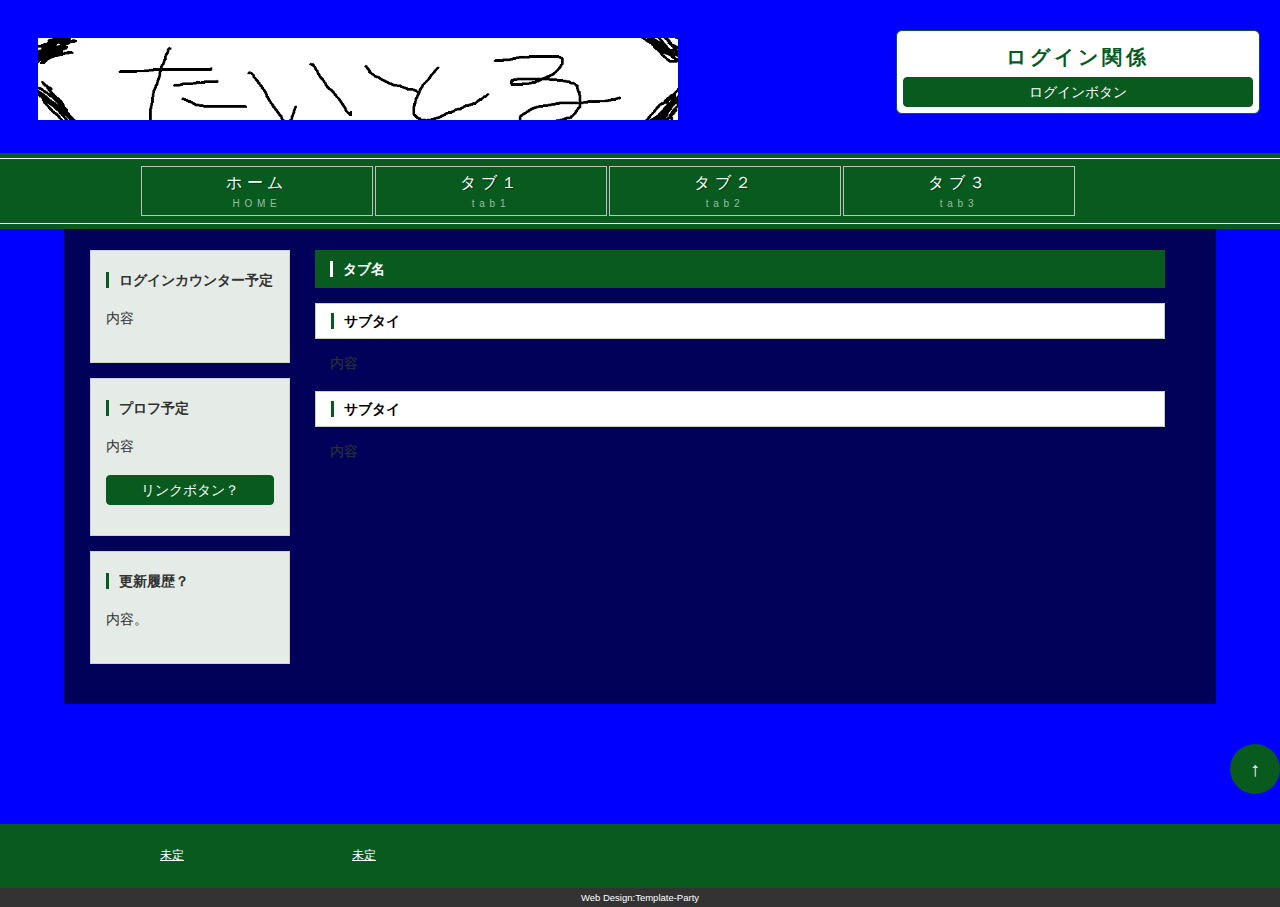
<file: てんぷれ -.html>
<!DOCTYPE html>
<html lang="ja">
<head>
<meta charset="UTF-8">
<meta http-equiv="X-UA-Compatible" content="IE=edge">
<title>project0</title>
<meta name="viewport" content="width=device-width, initial-scale=1">
<meta name="description" content="サイト説明">
<meta name="keywords" content="キーワード１,キーワード２,キーワード３,キーワード４,キーワード５">
<link rel="stylesheet" href="css/style.css">

</head>

<body>

<div id="head">

<header>
<div class="inner">
<h1 id="logo"><a href="#"><img src="images/logo.png" alt="Sample"></a></h1>
<div id="contact">
<p class="tel">ログイン関係</p>
<p class="form"><a>ログインボタン</a></p>
</div>
</div>
</header>

<!--PC用（801px以上端末）メニュー-->
<nav id="menubar">
<ul>
<li><a href="#">ホーム<span>HOME</span></a></li>
<li><a href="11.html">タブ１<span>tab1</span></a></li>
<li><a href="22.html">タブ２<span>tab2</span></a></li>
<li><a href="33.html">タブ３<span>tab3</span></a></li>
</ul>
</nav>
<!--小さな端末用（800px以下端末）メニュー-->
<nav id="menubar-s">
<ul>
<li><a href="#">ホーム<span>HOME</span></a></li>
<li><a href="11.html">タブ１<span>tab1</span></a></li>
<li><a href="22.html">タブ２<span>tab2T</span></a></li>
<li><a href="33.html">タブ３<span>tab3</span></a></li>
</ul>
</nav>

</div>
<!--/head-->

<div id="contents">

<div id="contents-inner">

<div id="main">

<section>

<h2>タブ名</h2>

<h3>サブタイ</h3>
<p>内容</p>

<h3>サブタイ</h3>
<p>内容</p>

</section>

</div>
<!--/main-->

<div id="sub">

<nav class="box1">
<h2>ログインカウンター予定</h2>
<p>内容</p>
</nav>

<section class="box1">
<h2>プロフ予定</h2>
<p>内容</p>
<p class="form"><a href="ゆーあーるえる">リンクボタン？</a></p>
</section>

<section class="box1">
<h2>更新履歴？</h2>
<p>内容。</p>
</section>
<!--/box1-->



</div>
<!--/sub-->

</div>
<!--/contents-inner-->

</div>

<p id="pagetop"><a href="#">↑</a></p>

</div>
<!--/contents-->

<footer>
<div id="footermenu">
<ul>
<li><a href="#">未定</a></li>
</ul>
<ul>
<li><a href="#">未定</a></li>
</ul>
</div>
<!--/footermenu-->

<div id="copyright">
<span class="pr"><a>Web Design:Template-Party</a></span>
</div>

</footer>

</body>
</html>
</file>
<file: css/style.css>
@charset "utf-8";


/*PC・タブレット・スマホ共通設定
---------------------------------------------------------------------------*/

/*全体の設定
---------------------------------------------------------------------------*/
body {
	margin: 0px;
	padding: 0px;
	color: #333;	/*全体の文字色*/
	font-family:"ヒラギノ角ゴ Pro W3", "Hiragino Kaku Gothic Pro", "メイリオ", Meiryo, Osaka, "ＭＳ Ｐゴシック", "MS PGothic", sans-serif;	/*フォント種類*/
	font-size: 14px;	/*文字サイズ*/
	line-height: 2;		/*行間*/
	background: blue;	/*背景色*/
	-webkit-text-size-adjust: none;
}
h1,h2,h3,h4,h5,p,ul,ol,li,dl,dt,dd,form,figure,form {margin: 0px;padding: 0px;font-size: 100%;}
ul {list-style-type: none;}
ol {padding-left: 40px;padding-bottom: 15px;}
img {border: none;max-width: 100%;height: auto;vertical-align: middle;}
table {border-collapse:collapse;font-size: 100%;border-spacing: 0;}
iframe {width: 100%;}

/*リンク（全般）設定
---------------------------------------------------------------------------*/
a {
	color: #333;	/*リンクテキストの色*/
	/*-webkit-transition: 0.5s;	マウスオン時の移り変わるまでの時間設定。0.5秒。*/
	/*transition: 0.5s;			同上*/
}
a:hover {
	/*color: #085a1f;			マウスオン時の文字色*/
	/*text-decoration: none;	マウスオン時に下線を消す設定。残したいならこの１行削除。*/
}

/*ヘッダー（ロゴが入った最上段のブロック）
---------------------------------------------------------------------------*/
/*ヘッダーブロック*/
header .inner {
	width: 100%;	/*幅*/
	height: 140px;	/*高さ*/
	margin: 0 ;
	/*background: url(../images/header_bg_s.png) no-repeat right bottom;	/*背景画像（古いブラウザ用）*/ */
	/*background: url(../images/header_bg.png) no-repeat right bottom/auto 130px;	/*背景画像。最後の130pxは高さの指定。*/ */
}
/*ロゴ画像*/
header #logo {
	width: 50%;	/*ロゴ画像の幅*/
	float: left;	/*左に回り込み*/
	margin: 3% 0 3% 3%;	/*ロゴの上にあける余白。上下のバランスをここで調整して下さい。*/
}

/*ヘッダー右側の電話番号ブロック
---------------------------------------------------------------------------*/
/*ブロック全体*/
#contact {
	float: right;	/*右に回り込み*/
	margin-bottom: 10px;
	margin-right: 20px;
	margin-top: 30px; /*ブロックの上にあける余白。上下のバランスをここで調整して下さい。*/
	width: 350px;	/*ブロック幅*/
	border-radius: 6px;	/*角丸のサイズ*/
	padding: 6px;		/*ボックス内の余白*/
	border: 1px solid #085a1f;	/*枠線の幅、線種、色*/
	background: #fff;	/*背景色*/
	color: #085a1f;	/*文字色*/
	text-align: center;	/*文字をセンタリング*/
}
/*TEL*/
.tel {
	letter-spacing: 0.2em;	/*文字間隔を広くする設定。通常がいいならこの行削除。*/
	font-size: 20px;		/*文字サイズを大きく*/
	font-weight: bold;		/*文字を太く*/
}
/*TELの受付時間の小文字部分*/
.tel span {
	font-size: 11px;	/*文字サイズを小さく*/
	display: block;
	font-weight: normal;	/*太字の設定を解除する設定*/
	letter-spacing: 0.1em;	/*文字間隔*/
}
/*「ログインフォーム」ブロック*/
.form {
	font-size: 14px;	/*文字サイズ*/
	text-align: center;
}
.form a {
	display: block;
	text-decoration: none;
	color: #fff;	/*背景色*/
	border: 1px solid #085a1f;	/*枠線の幅、線種、色*/
	border-radius: 4px;		/*角丸のサイズ*/
	background: #085a1f;	/*背景色*/
}
.form a:hover {
	/*background: #fff;	マウスオン時の背景色*/
	/*color: #085a1f;		マウスオン時の文字色*/
}

/*メインメニュー
---------------------------------------------------------------------------*/
/*メニューブロック*/
#menubar,
#menubar-s {
	clear: both;
	overflow: hidden;
	background: #085a1f;	/*背景色*/
	border-top: 1px solid #fff;		/*上の線の幅、線種、色*/
	border-bottom: 1px solid #fff;	/*下の線の幅、線種、色*/
	outline: 5px solid #085a1f;		/*アウトライン。上の２行で設定しているラインの外側の線。*/
	padding: 6px 0px;	/*上下、左右へのボックス内の余白*/
}
#menubar ul {
	width: 1000px;	/*幅*/
	margin: 0 auto;
	overflow: hidden;
}
/*メニュー１個あたりの設定*/
#menubar li,
#menubar-s li {
	border: #c0c0c0 solid; /* ヘッダメニューの境界線（色、スタイル） */
	border-width: 1px 1px; /* ヘッダメニューの境界線の太さ（上下、左右） */
	margin: 1px;
	float: left;	/*左に回り込み*/
	width: 23%;		/*幅*/
}
#menubar li a,
#menubar-s li a {
	display:  block;
	text-decoration: none;
	text-align: center;
	color: #fff;	/*文字色*/
	font-size: 16px;	/*文字サイズ*/
	line-height: 1.6;	/*行間*/
	letter-spacing: 0.3em;	/*文字間隔を少し広くする設定*/
	text-shadow: 1px 1px 1px rgba(0,0,0,0.4);	/*文字の影。右、下、幅、色の順の設定。色はrgbでの指定で「0,0,0」は黒で「0.4」が透明度40%の事。*/
	padding: 3px 0px;	/*上下、左右へのボックス内の余白*/
}
/*小文字の設定*/
#menubar li a span,
#menubar-s li a span{
	font-size: 10px;	/*文字サイズ*/
	display: block;
	color: rgba(255,255,255,0.6);	/*文字色。「255,255,255」は白で「0.6」が透明度40%の事。*/
	text-shadow: none;
}
/*マウスオン時*/
#menubar li a:hover {
	/*background: #fff;	背景色*/
	/*color: #085a1f;		文字色*/
	/*text-shadow: none;*/
	/*border-radius: 6px;	角丸のサイズ*/
}
#menubar li a:hover span {
	/*color: #085a1f;	文字色*/
}
/*スマホ用メニューを表示させない*/
#menubar-s {
	display: none;
}
/*３本バーアイコンを表示させない*/
#menubar_hdr {
	display: none;
}

/*コンテンツ
---------------------------------------------------------------------------*/
/*main,sub,sideを囲むブロック設定*/
#contents {
	background-color:rgba(2,2,2,0.65);
	clear: left;
	padding: 2%;	/*上部メニューとの余白*/
	overflow: hidden;
	width: 1100px;		/*幅*/
	margin: 0 auto;
}
/*main,subを囲むブロック設定*/
#contents-inner {
	float: left;
	width: 1075px;
	overflow: hidden;
}
/*main,subを囲むブロック設定（※２カラム利用時）*/
.c2 #contents-inner {
	float: none;
	width: 100%;
}

/*メインコンテンツ
---------------------------------------------------------------------------*/
#main {
	float: right;	/*右側に回り込み*/
	width: 850px;	/*幅*/
}
/*２カラム利用時*/
.c2 #main {
	width: 770px;
}
/*mainコンテンツのh2タグの設定*/
#main h2 {
	clear: both;
	margin-bottom: 15px;
	color: #FFF;		/*文字色*/
	padding: 5px 15px;	/*上下、左右への余白*/
	background: #085a1f;	/*背景色*/
}
/*mainコンテンツのh2タグの１文字目への設定*/
#main h2::first-letter {
	border-left: 3px solid #fff;	/*左側のアクセント用ラインの幅、線種、色*/
	padding-left: 10px;	/*アクセントラインと文字の間にとる余白*/
}
/*mainコンテンツのh3タグの設定*/
#main h3 {
	clear: both;
	margin-bottom: 15px;
	padding: 3px 15px;	/*上下、左右への余白*/
	color: #000;		/*文字色*/
	background: #fff;	/*背景色（古いブラウザ用）*/
	border: 1px solid #ccc;	/*線の幅、線種、色*/
}
/*mainコンテンツのh3タグの１文字目への設定*/
#main h3::first-letter {
	border-left: 3px solid #085a1f;	/*左側のアクセント用ラインの幅、線種、色*/
	padding-left: 10px;	/*アクセントラインと文字の間にとる余白*/
}
/*mainコンテンツの段落タグ設定*/
#main p {
	padding: 7px 15px 14px;	/*上、左右、下への余白*/
}
#main p + p {
	padding-top: 0px;
}
#main h2 + p,
#main h3 + p {
	padding-top: 0px;
	margin-top: -5px;
}

/*各ブロック
---------------------------------------------------------------------------*/
/*各ボックスの設定*/
#main .list {
	border: 1px solid #bcbcbc;	/*枠線の幅、線種、色*/
	margin-bottom: 15px;	/*ボックスの下に空ける余白*/
	position: relative;
	overflow: hidden;
	-webkit-box-shadow: 1px 1px 2px rgba(0,0,0,0.1);	/*影の設定。右・下・ぼかし幅・色の設定。「0,0,0」はrgbでの「黒」を指し、「0.1」は透明度「10%」の事。*/
	box-shadow: 1px 1px 2px rgba(0,0,0,0.1);			/*同上*/
}
#main .list a {
	padding: 3%;	/*ボックス内の余白*/
	text-decoration: none;
	display: block;
	overflow: hidden;
}
/*マウスオン時のボックス*/
#main .list a:hover {
	/*background: #e5ebe7;	背景色*/
}
/*ボックス内のh4タグ設定*/
#main .list h4 {
	margin-bottom: 0.5em;
	color: #085a1f;		/*文字色*/
	border-bottom: 1px solid #CCC;	/*下線の幅、線種、色*/
}
/*ボックス内のh4タグの１文字目への設定*/
#main .list h4::first-letter {
	border-left: 3px solid #085a1f;	/*左側の線の幅、線種、色*/
	padding-left: 10px;	/*線と文字との余白*/
}
/*ボックス内の段落タグ設定*/
#main .list p {
	padding: 0px;
	margin-left: 24%;	/*左側の写真幅とのバランスをとって設定*/
}
/*ボックス内の写真設定*/
#main .list figure img {
	float: left;	/*画像を左へ回り込み*/
	width: 20%;		/*写真の幅*/
	background: #FFF;	/*画像の背景色。ここでは枠線と画像の間の色になります。*/
	padding: 1%;			/*余白。ここに上の行で設定した背景色が出ます。*/
	border: 1px solid #CCC;	/*枠線の幅、線種、色*/
	margin-right: 1%;		/*写真の右側に空ける余白*/
}
/*登録日情報*/
#main .list .date {
	display:block;
	font-size:11px;
	color:#999;
	text-align: right;
}
/*各ボックスの設定（※compactタイプへの追加設定）*/
#main .list.compact {
	width: 18%;	/*幅*/
	float: left;
	margin-left: 1.3%;
	font-size: 11px;	/*文字サイズ*/
	line-height: 1.2;
}
#main .list.compact a {
	height: 220px;	/*高さ*/
}
/*ボックス内のh4タグ設定（※compactタイプへの追加設定）*/
#main .list.compact h4 {
	border: none;
}
/*ボックス内のh4タグの１文字目への設定（※compactタイプへの追加設定）*/
#main .list.compact h4::first-letter {
	border: none;
	padding: 0;
}
/*ボックス内の段落タグ設定（※compactタイプへの追加設定）*/
#main .list.compact p {
	margin: 0;
}
/*ボックス内の写真設定（※compactタイプへの追加設定）*/
#main .list.compact figure img {
	float: none;
	margin: 0;
	margin-bottom: 5px;
	border: none;
	width: auto;
	padding: 0;
}

/*一覧ページテーブル
---------------------------------------------------------------------------*/
#main .list table {
	font-size: 12px;	/*文字サイズ*/
	background: #FFF;	/*背景色*/
	width: 76%;			/*テーブル幅*/
	margin-bottom: 5px;
}
#main .list table,
#main .list table td,
#main .list table th{
	border: 1px solid #bcbcbc;	/*枠線の幅、線種、色*/
}
#main .list table td,
#main .list table th{
	padding: 1%;	/*テーブル内の余白*/
}
/*色のついた見出しブロック*/
#main .list table th{
	width: 20%;		/*幅*/
	text-align: center;		/*文字をセンタリング*/
	font-weight: normal;	/*デフォルトの太字を標準にする設定*/
	background: #edf0f5;	/*背景色*/
}
/*白い説明用ブロック*/
#main .list table td {
	width: 30%;	/*幅*/
}

/*画像切り替えｊｓ予定
---------------------------------------------------------------------------*/
/*大きな画像のボックスと説明文を入れるボックス*/
#item-image {
	position: relative;
}
/*大きな画像の１行目*/
#item-image #item_image1 {
	z-index:2;
	position:relative;
	overflow:hidden;
}
/*大きな画像の２行目*/
#item-image #item_image2 {
	z-index:1;
	position:absolute;
	left:0px;
	top:0px;
	overflow:hidden;
}
/*サムネイル画像*/
.thumbnail {
	width: 80px;	/*画像の幅*/
	height: 80px;	/*画像の高さ*/
	border: 1px solid #ccc;	/*枠線の幅、線種、色*/
	margin-bottom: 15px;
}
.thumbnail:hover {
	/*border: 1px solid #000;	マウスオン時の枠線の幅、線種、色*/
}

/*sub,sideコンテンツ
---------------------------------------------------------------------------*/
#sub,#side {
	width: 200px;	/*幅*/
	overflow: hidden;
}
#sub {
	float: left;	/*左に回り込み*/
}
#side {
	float: right;	/*右に回り込み*/

}
.c2 #side {
	display: none;	/*２カラム利用時にsideブロックを非表示にする設定*/
}
/*sub,sideコンテンツ内のh2タグ設定*/
#sub h2,
#side h2 {
	padding-bottom: 10px;
}
/*sub,sideコンテンツのh2タグの１文字目への設定*/
#sub h2::first-letter,
#side h2::first-letter{
	border-left: 3px solid #085a1f;	/*左側のアクセント用ラインの幅、線種、色*/
	padding-left: 10px;	/*アクセントラインと文字の間にとる余白*/
}
/*sub,sideコンテンツ内のpタグ設定*/
#sub p,
#side p {
	padding: 0px 0px 15px;
}

/*sub,sideコンテンツ内のメニュー
---------------------------------------------------------------------------*/
/*メニュー全体の設定*/
#sub ul.submenu,
#side ul.submenu{
	margin-bottom: 15px;	/*メニューブロックの下に空けるスペース*/
	border-top: solid 1px #e4e4e4;	/*上の線の線種、幅、色*/
}
/*メニュー１個ごとの設定*/
#sub ul.submenu li,
#side ul.submenu li{
	background: #fff;	/*背景色*/
	border-bottom: solid 1px #e4e4e4;	/*下の線の線種、幅、色*/
}
#sub ul.submenu li a,
#side ul.submenu li a{
	text-decoration: none;
	display: block;
	padding: 2px 10px;	/*メニュー内の余白。上下、左右への設定。*/
}

/*sub,sideコンテンツ内のbox1
---------------------------------------------------------------------------*/
#sub .box1,
#side .box1 {
	padding: 15px;			/*ボックス内の余白*/
	margin-bottom: 15px;	/*ボックスの下に空けるスペース*/
	background: #e5ebe7;	/*背景色*/
	border: solid 1px #d1d1d1;	/*線の線種、幅、色*/
}
/*box1内のメニューの設定*/
#sub .box1 ul.submenu,
#side .box1 ul.submenu {
	margin-bottom: 0px;
}

/*sub,sideコンテンツ　物件ボックス
---------------------------------------------------------------------------*/
/*ボックス１個あたりの設定*/
#sub .list,
#side .list {
	font-size: 10px;	/*文字サイズ*/
	line-height: 1.5;	/*行間*/
	position: relative;
	overflow: hidden;
	background: #fff;	/*背景色*/
	line-height: 1.2;
}
#sub .list a,
#side .list a {
	padding: 5px;	/*ボックス内の余白*/
	text-decoration: none;
	display: block;
	overflow: hidden;
	background: #fff;	/*背景色*/
	border-bottom: 1px solid #ccc;	/*下線の幅、線種、色*/
}
/*奇数番目のボックスにだけ背景色をつける設定*/
#sub .list:nth-of-type(odd) a,
#side .list:nth-of-type(odd) a {
	background: #e5ebe7;
}
/*h4見出しタグ*/
#sub .list h4,
#side .list h4{
	color: #085a1f;		/*文字色*/
}
/*サムネイル画像設定*/
#sub .list figure img,
#side .list figure img {
	float: left;	/*左に回り込みさせる設定*/
	width: 50px;		/*幅*/
	margin-right: 5px;	/*画像の右側に空けるスペース*/
	border: 1px solid #ccc;	/*枠線の幅、線種、色*/
}
/*.box1の中の物件ボックス設定*/
#sub .box1 .list a,
#side .box1 .list a {
	background: #fff;	/*背景色*/
}

/*フッター設定
---------------------------------------------------------------------------*/
footer {
	clear: both;
	background: #085a1f;	/*背景色*/
	color: #fff;	/*文字色*/
	font-size: 85%;	/*文字サイズ*/
}
footer a {
	color: #fff;
}
footer a:hover {
	/*color: #fff;*/
}
footer .pr {
	display: block;
	font-size: 80%;
}

/*フッターメニュー
---------------------------------------------------------------------------*/
/*ボックス全体*/
#footermenu {
	width: 960px;	/*幅*/
	margin: 0 auto;
	overflow: hidden;
	padding: 20px;
}
/*１行分の設定*/
#footermenu ul {
	float: left;	/*左に回り込み*/
	width: 18%;		/*幅*/
	padding-right: 2%;
}

/*コピーライト
---------------------------------------------------------------------------*/
#copyright {
	clear: both;
	text-align: center;
	background: #333;	/*背景色*/
}
#copyright a {
	text-decoration: none;
}

/*トップページ内「更新情報・お知らせ」ブロック
---------------------------------------------------------------------------*/
/*ブロック全体の設定*/
#new dl{
	padding-left: 15px;
	margin-bottom: 15px;
	height: 170px;
	overflow: auto;
}
/*日付設定*/
#new dt {
	font-weight: bold;	/*太字にする設定。標準がいいならこの行削除。*/
	float: left;
	width: 8em;
}
/*記事設定*/
#new dd {
	padding-left: 8em;
}

/*テーブル
---------------------------------------------------------------------------*/
/*ta1設定*/
.ta1 {
	width: 100%;
	margin-bottom: 15px;
}
.ta1, .ta1 td, .ta1 th {
	border: 1px solid #ccc;	/*テーブルの枠線の幅、線種、色*/
	padding: 10px;	/*ボックス内の余白*/
	word-break: break-all;
}
/*テーブル１行目に入った見出し部分*/
.ta1 th.tamidashi {
	width: auto;
	text-align: left;	/*左よせ*/
	background: #e5ebe7;	/*背景色*/
}
/*ta1の左側ボックス*/
.ta1 th {
	width: 140px;	/*幅*/
	text-align: center;	/*センタリング*/
}
/*こだわりアイコンのフロート指定(CMS用)*/
.ta1 td .specialbox {
	float: left;
	width: 25%;
	height: 40px;
}
.ta1 td .specialbox img {
	vertical-align: middle;
}

/*PAGE TOP設定
---------------------------------------------------------------------------*/
#pagetop {
	clear: both;
	padding-top: 40px;
}
#pagetop a {
	color: #FFF;		/*文字色*/
	font-size: 20px;	/*文字サイズ*/
	background: #085a1f;	/*背景色*/
	text-decoration: none;
	text-align: center;
	display: block;
	float: right;
	border-radius: 50%;	/*角丸のサイズ*/
	width: 50px;	/*幅*/
	line-height: 50px;	/*高さ*/
	margin-bottom: 30px;
}
/*マウスオン時*/
#pagetop a:hover {
	/*background-color: #999;	背景色*/
	/*color: #FFF;			文字色*/
}

/*トップページのNEWアイコン
---------------------------------------------------------------------------*/
.newicon {
	background: #F00;	/*背景色*/
	color: #FFF;		/*文字色*/
	font-size: 10px;	/*文字サイズ*/
	padding: 0px 5px;
	border-radius: 2px;
	margin: 0px 5px;
}

/*「おすすめ」表示
---------------------------------------------------------------------------*/
.osusume {
	font-size: 10px;	/*文字サイズ*/
	color: #FFF;		/*文字色*/
	background: #F00;	/*背景色*/
	text-align: center;
	display: block;
	width: 120px;
	position: absolute;
	right: 0px;
	bottom: 0px;
	-webkit-transform: rotate(-45deg) translate(37px,20px);
	-ms-transform: rotate(-45deg) translate(37px,20px);
	transform: rotate(-45deg) translate(37px,20px);
}
h2 span.osusume {
	position: static;
	-webkit-transform: none;
	-ms-transform: none;
	transform: none;
	display: inline-block;
}

/*「ご契約済」表示
---------------------------------------------------------------------------*/
.sumi {
	font-size: 10px;	/*文字サイズ*/
	color: #FFF;		/*文字色*/
	background: #069;	/*背景色*/
	text-align: center;
	display: block;
	width: 120px;
	position: absolute;
	right: 0px;
	bottom: 0px;
	-webkit-transform: rotate(-45deg) translate(37px,20px);
	-ms-transform: rotate(-45deg) translate(37px,20px);
	transform: rotate(-45deg) translate(37px,20px);
}
h2 span.sumi {
	position: static;
	-webkit-transform: none;
	-ms-transform: none;
	transform: none;
	display: inline-block;
}

/*その他
---------------------------------------------------------------------------*/
.look {background: #e5e5e5;padding: 5px 10px;border-radius: 4px;}
.mb15,.mb1em {margin-bottom: 15px;}
.clear {clear: both;}
ul.disc {padding: 0em 25px 15px;list-style: disc;}
.color1, .color1 a {color: #085a1f;}
.pr {font-size: 10px;}
.wl {width: 96%;}
.ws {width: 50%;}
.c {text-align: center;}
.r {text-align: right;}
.l {text-align: left;}
img.fr {float: right;margin-left: 10px;margin-bottom: 10px;}
img.fl {float: left;margin-right: 10px;margin-bottom: 10px;}
.big1 {font-size: 24px;letter-spacing: 0.2em;}
.mini1 {font-size: 11px;display: inline-block;line-height: 1.5;}
.sh {display: none;}



/*画面幅800px以下の設定
---------------------------------------------------------------------------*/
@media screen and (max-width:800px){

/*ヘッダー（ロゴが入った最上段のブロック）
---------------------------------------------------------------------------*/
/*ヘッダーブロック*/
header .inner {
	width: auto;
	height: 100px;
	/*background: url(../images/header_bg.png) no-repeat right bottom/60%;*/
	margin: 0 10px;
}
/*ロゴ画像*/
header #logo {
	margin: 3%;	/*ロゴの上にあける余白。上下のバランスをここで調整して下さい。*/
}

/*ヘッダー右側の電話番号ブロック
---------------------------------------------------------------------------*/
/*ブロック全体*/
#contact {
	float:auto;
	width: auto;
	/*display: none;*/
}
	
/*メインメニュー
---------------------------------------------------------------------------*/
/*スマホ用メニューを非表示から表示に切り替える*/
#menubar-s {
	display: block;
	margin-top: 8px;
}
/*PC用メニューを非表示にする*/
#menubar {
	display: none;
}

/*３本バーアイコン設定
---------------------------------------------------------------------------*/
/*３本バーブロック*/
#menubar_hdr {
	display: block;
	position: absolute;
	top: 25px;		/*上から25pxの場所に配置*/
	right: 10px;	/*右から10pxの場所に配置*/
	width: 30px;	/*幅*/
	border: 1px solid #000;	/*枠線の幅、線種、色*/
	border-radius: 4px;	/*角丸のサイズ*/
	padding: 12px 10px 5px;	/*上、左右、下へのボックス内余白*/
	background: #fff;
}
/*３本のバー（1本あたり）*/
#menubar_hdr span {
	display: block;
	border-top: 3px solid #000;	/*枠線の幅、線種、色*/
	margin-bottom: 7px;	/*バー同士の余白*/
}

/*コンテンツ
---------------------------------------------------------------------------*/
/*main,sub,sideを囲むブロック設定*/
#contents {
	background-color:rgba(2,2,2,0.65);
	width: auto;
	padding: 10px;
}
/*main,subを囲むブロック設定*/
#contents-inner {
	float: none;
	width: auto;
}

/*main,sub,sideコンテンツ
---------------------------------------------------------------------------*/
#main, #sub, #side {
	float: none;
	width: auto;
}

/*メインコンテンツ
---------------------------------------------------------------------------*/
/*２カラム利用時*/
.c2 #main {
	width: auto;
}

/*トップページ内「更新情報・お知らせ」ブロック
---------------------------------------------------------------------------
section#new h2.open {
	background: #085a1f url(../images/btn_minus.png) no-repeat right center/34px 34px;
}
section#new h2.close {
	background: #085a1f url(../images/btn_plus.png) no-repeat right center/34px 34px;
}
*/
/*フッターメニュー
---------------------------------------------------------------------------*/
/*ボックス全体*/
#footermenu {
	width: auto;
}

/*その他
---------------------------------------------------------------------------*/
body.s-n #sub,body.s-n #side,body.s-n #footermenu {display: none;}
.sh {display:block;}
.pc {display:none;}

}

/*画面幅600px以下の設定
---------------------------------------------------------------------------*/
@media screen and (max-width:600px){

/*メインメニュー
---------------------------------------------------------------------------*/
/*メニュー１個あたりの設定*/
#menubar-s li {
	width: 48%;		/*幅*/
}

}

/*画面幅414px以下の設定
---------------------------------------------------------------------------*/
@media screen and (max-width:414px){

/*ヘッダー（ロゴが入った最上段のブロック）
---------------------------------------------------------------------------*/
/*ヘッダーブロック*/
header .inner {
	height: 70px;
	background: none;	/*ヘッダー背景画像を消す*/
}
/*ロゴ画像*/
header #logo {
	width: 100%;
	margin: 1%;
}

/*メインメニュー
---------------------------------------------------------------------------*/
/*メニューブロック*/
#menubar-s {
	padding: 0px;
}
/*メニュー１個あたりの設定*/
#menubar-s li {
	width: 100%;		/*幅*/
	border-bottom: 1px solid rgba(255,255,255,0.4);	/*下線の幅、線種、色。「255,255,255」はrgb指定での白の事。「0.4」は透明度40%の事。*/
}
#menubar-s li a {
	padding: 8px 0px;
}

/*物件一覧ページの各ブロック
---------------------------------------------------------------------------*/
/*ボックス内の写真設定*/
#main .list figure img {
	padding: 0px;
	border: none;
	margin-right: 1.5%;		/*写真の右側に空ける余白*/
}
/*各ボックスの設定（※compactタイプへの追加設定）*/
#main .list.compact {
	width: 47%;	/*幅*/
	margin-left: 2%;
}
#main .list.compact a {
	height: 250px;	/*高さ*/
}

/*一覧ページの各物件ボックス内のテーブル
---------------------------------------------------------------------------*/
#main .list table {
	font-size: 11px;	/*文字サイズ*/
	line-height: 1.2;	/*行間*/
}

/*フッターメニュー
---------------------------------------------------------------------------*/
/*ボックス全体*/
#footermenu {
	display: none;
}

/*テーブル
---------------------------------------------------------------------------*/
/*テーブル内の左側*/
.ta1 th {
	width: 100px;
	padding: 5px;
}
/*テーブル内の右側*/
.ta1 td {
	width: auto;
	padding: 5px;
}

/*その他
---------------------------------------------------------------------------*/
.ws,.wl {width: 94%;}
img.fr,img.fl {float: none;margin: 0;width: 100%;}

}



/*画面幅350px以下の設定
---------------------------------------------------------------------------*/
@media screen and (max-width:350px){

/*こだわりアイコンのフロート指定(CMS用)*/
.ta1 td .specialbox {
	width: 50%;
}

}

/*追加分*/
</file>
